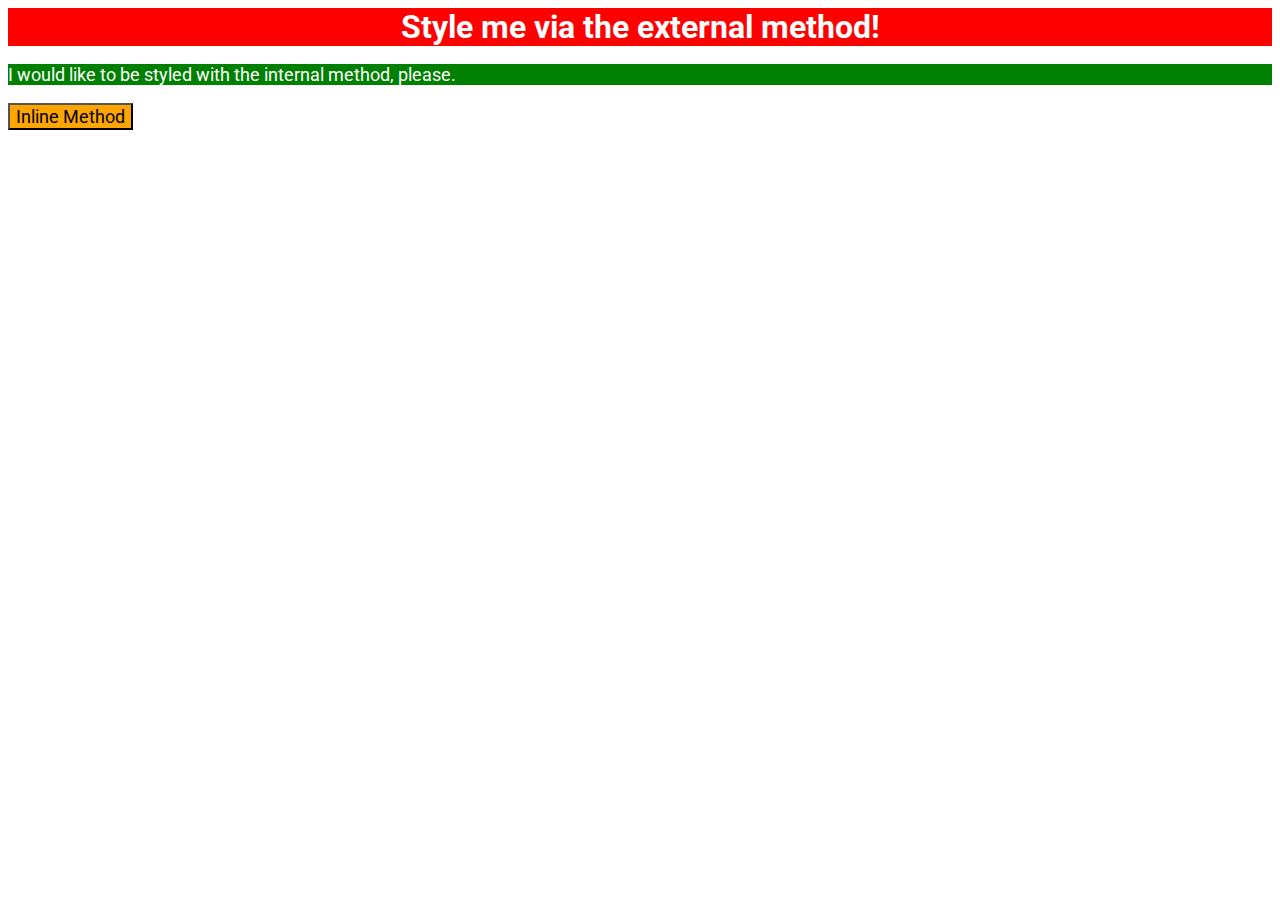
<file: foundations/01-css-methods +/index.html>
<!DOCTYPE html>
<html lang="en">
<head>
  <meta charset="UTF-8">
  <meta http-equiv="X-UA-Compatible" content="IE=edge">
  <meta name="viewport" content="width=device-width, initial-scale=1.0">
  <link rel="stylesheet" href="style.css">
  <link rel="preconnect" href="https://fonts.googleapis.com">
<link rel="preconnect" href="https://fonts.gstatic.com" crossorigin>
<link href="https://fonts.googleapis.com/css2?family=Roboto:wght@300;700&display=swap" rel="stylesheet">
  <title>Methods for Adding CSS</title>
</head>
<body>
  <style>
    * {
      font-family: 'Roboto', sans-serif;
    }
    p {
      background-color: green; color: white; font-size: 18px;
    }

  </style>

  <div>Style me via the external method!</div>
  <!-- `p`: a green background, white text, and a font size of 18px -->
  <p >I would like to be styled with the internal method, please.</p>
  <!-- `button`: an orange background and a font size of 18px -->
  <button style="background-color: orange; font-size: 18px;" >Inline Method</button>
</body>
</html>
</file>
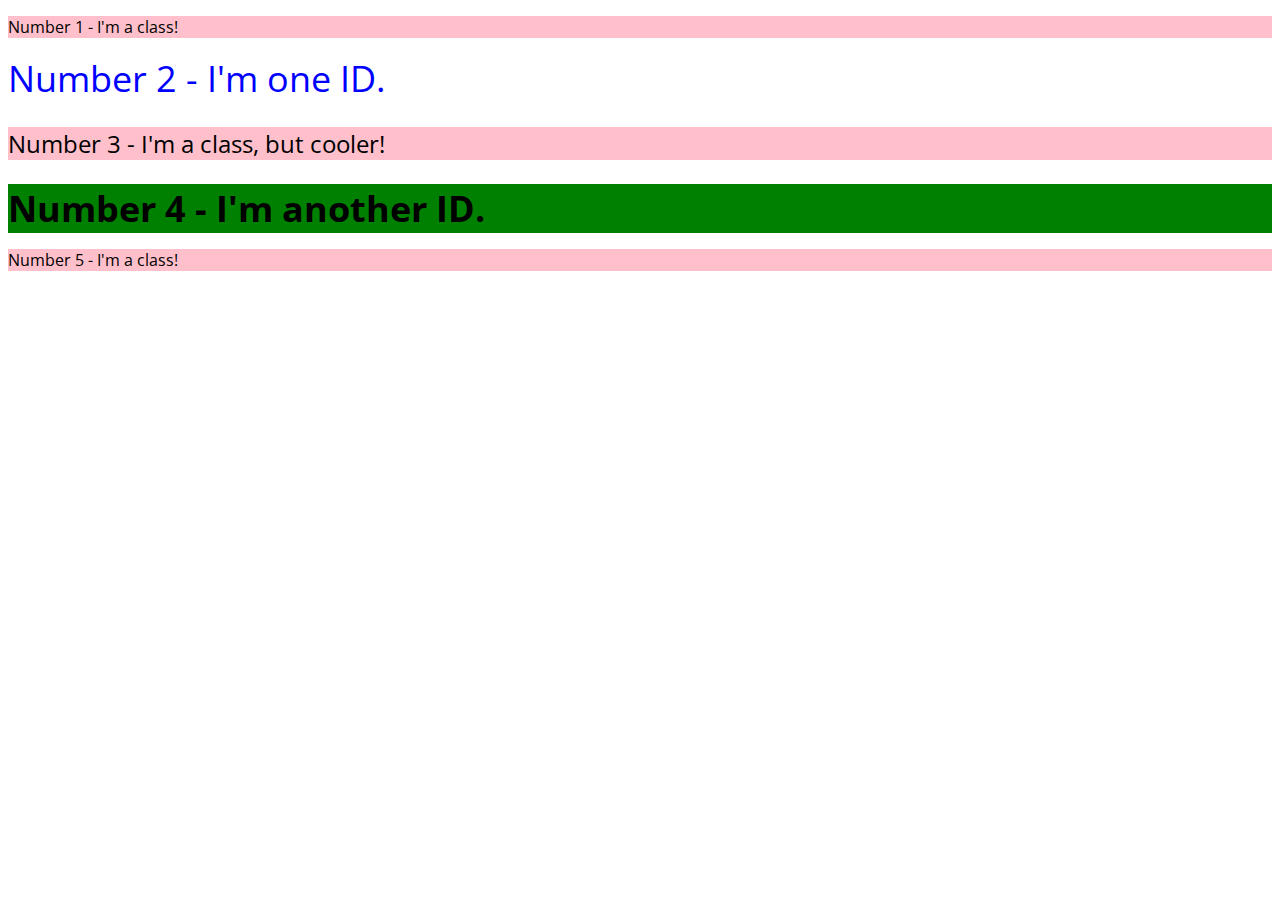
<file: foundations/02-class-id-selectors +/index.html>
<!DOCTYPE html>
<html lang="en">
<head>
  <meta charset="UTF-8">
  <meta http-equiv="X-UA-Compatible" content="IE=edge">
  <meta name="viewport" content="width=device-width, initial-scale=1.0">
  <link rel="preconnect" href="https://fonts.googleapis.com">
<link rel="preconnect" href="https://fonts.gstatic.com" crossorigin>
<link href="https://fonts.googleapis.com/css2?family=Open+Sans:wght@300;500;700&family=Roboto:wght@300;700&display=swap" rel="stylesheet">
  <title>Class and ID Selectors</title>
  <link rel="stylesheet" href="style.css">
</head>
<body>
  <p class="pink">Number 1 - I'm a class!</p>
  <div id="one-id">Number 2 - I'm one ID.</div>
  <p class="pink cooler">Number 3 - I'm a class, but cooler!</p>
  <div id="four-id">Number 4 - I'm another ID.</div>
  <p class="pink">Number 5 - I'm a class!</p>
</body>
</html>
</file>
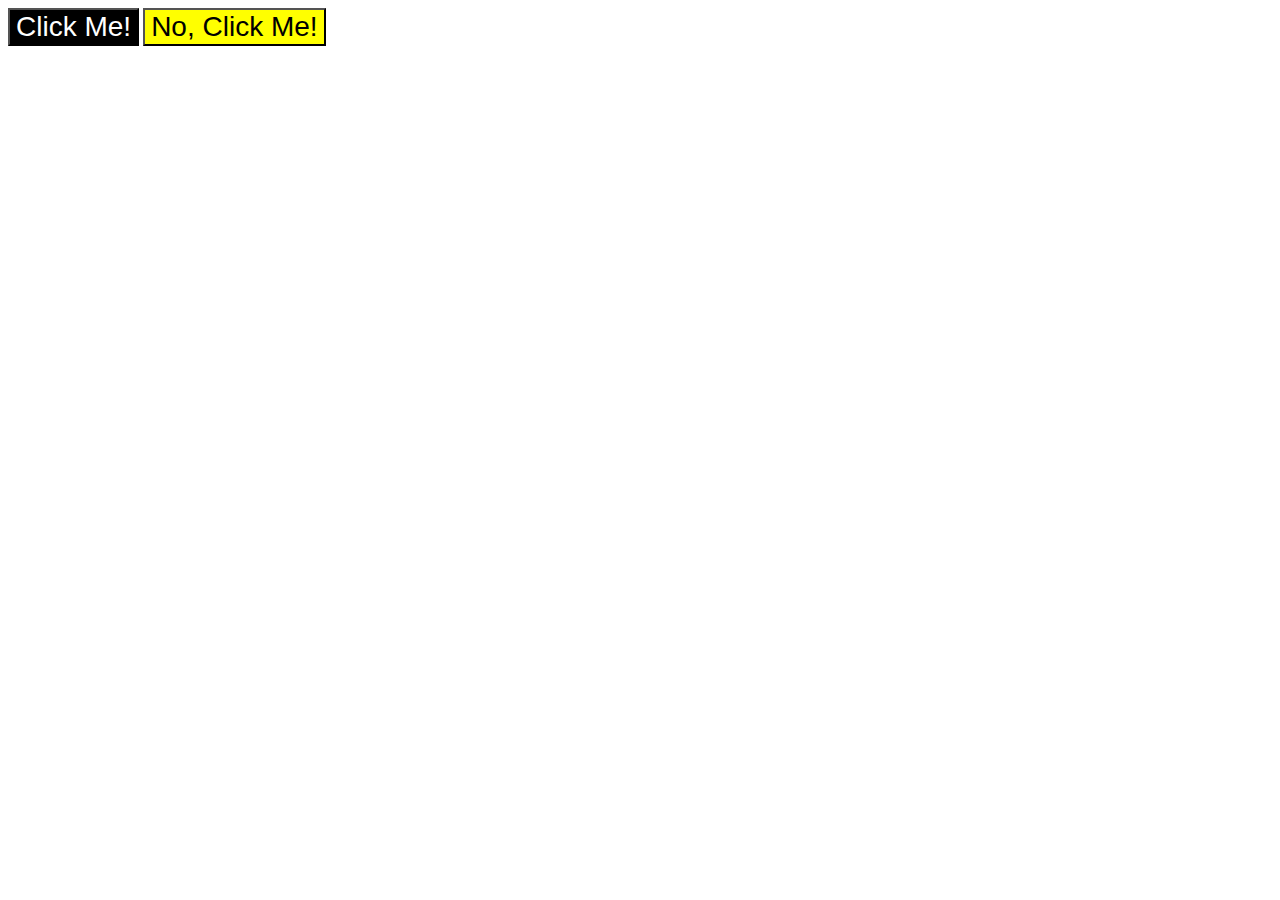
<file: foundations/03-grouping-selectors +/index.html>
<!DOCTYPE html>
<html lang="en">
<head>
  <meta charset="UTF-8">
  <meta http-equiv="X-UA-Compatible" content="IE=edge">
  <meta name="viewport" content="width=device-width, initial-scale=1.0">
  <title>Grouping Selectors</title>
  <link rel="stylesheet" href="style.css">
</head>
<body>
  <button class="first-element button">Click Me!</button>
  <button class="second-element button">No, Click Me!</button>
</body>
</html>
</file>
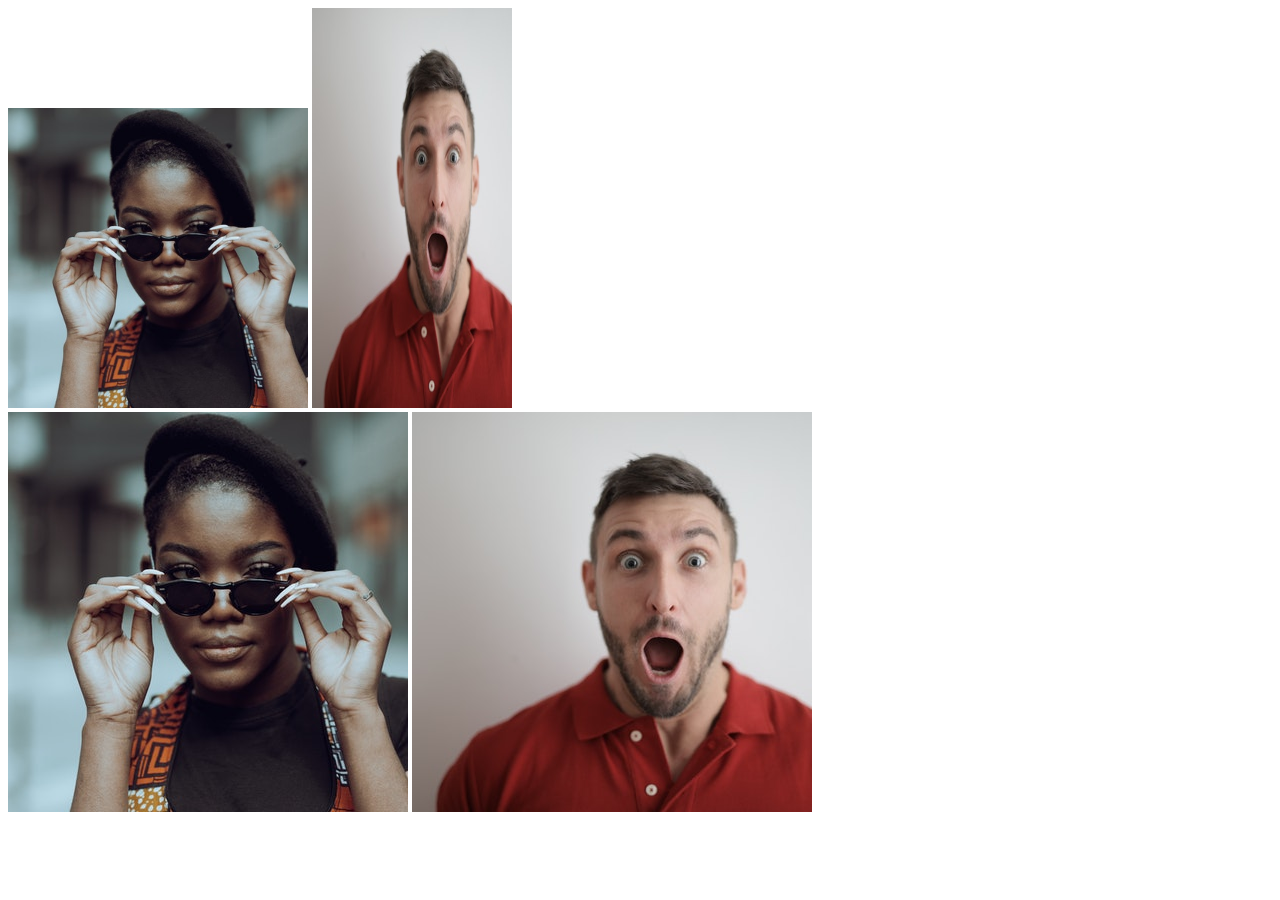
<file: foundations/04-chaining-selectors +/index.html>
<!DOCTYPE html>
<html lang="en">
<head>
  <meta charset="UTF-8">
  <meta http-equiv="X-UA-Compatible" content="IE=edge">
  <meta name="viewport" content="width=device-width, initial-scale=1.0">
  <title>Chaining Selectors</title>
  <link rel="stylesheet" href="style.css">
</head>
<body>
  <!-- Use the classes BELOW this line -->
  <div>
    <img class="avatar proportioned" src="./pexels-katho-mutodo-8434791.jpg" alt="">
    <img class="avatar distorted" src="./pexels-andrea-piacquadio-3777931.jpg" alt="">
  </div>
  <!-- Use the classes ABOVE this line -->
  <div>
    <img class="original proportioned" src="./pexels-katho-mutodo-8434791.jpg" alt="">
    <img class="original distorted" src="./pexels-andrea-piacquadio-3777931.jpg" alt="">
  </div>
</body>
</html>
</file>
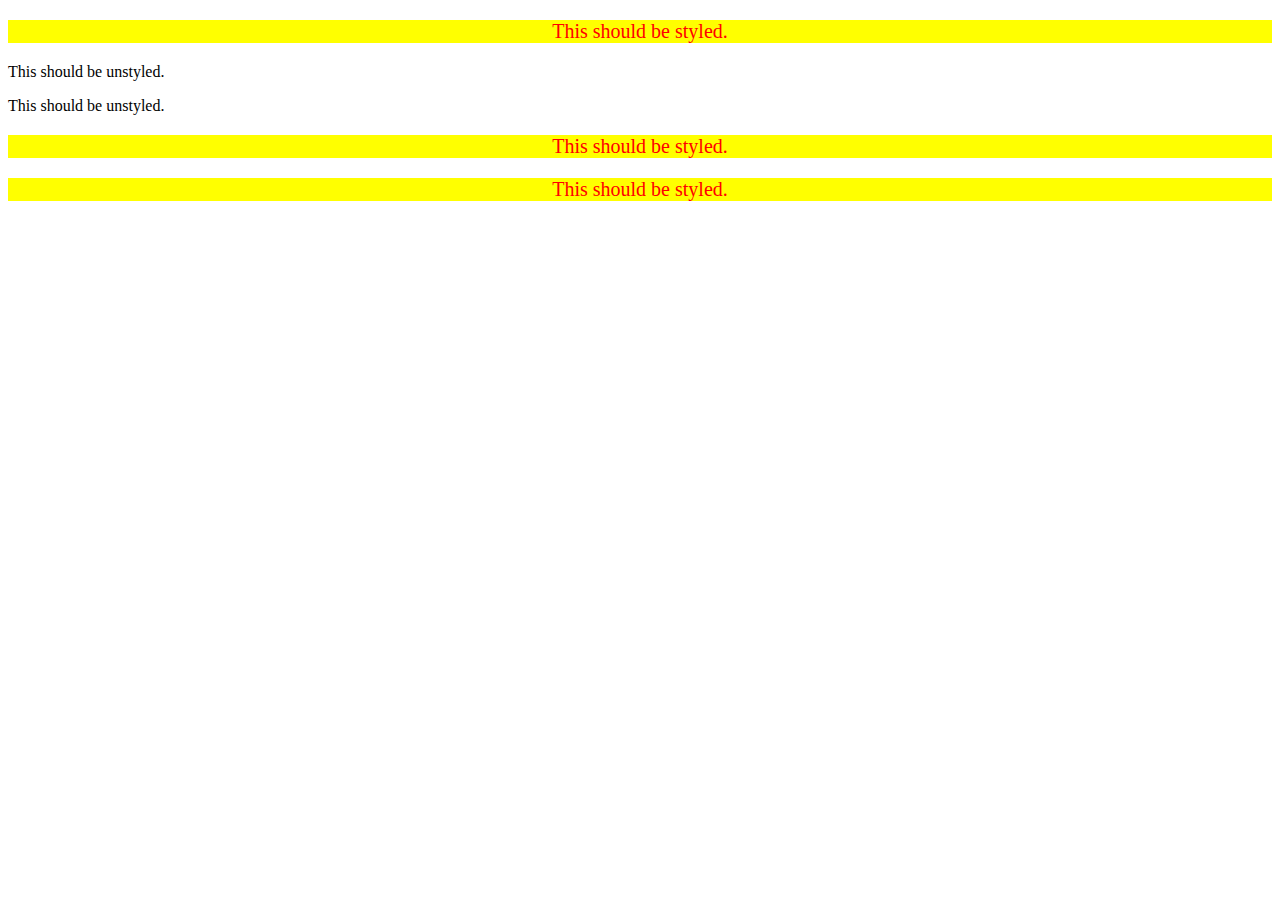
<file: foundations/05-descendant-combinator +/index.html>
<!DOCTYPE html>
<html lang="en">
<head>
  <meta charset="UTF-8">
  <meta http-equiv="X-UA-Compatible" content="IE=edge">
  <meta name="viewport" content="width=device-width, initial-scale=1.0">
  <title>Descendant Combinator</title>
  <link rel="stylesheet" href="style.css">
</head>
<body>
  <div class="container">
    <p class="text">This should be styled.</p>
  </div>
  <p class="text">This should be unstyled.</p>
  <p class="text">This should be unstyled.</p>
  <div class="container">
    <p class="text">This should be styled.</p>
    <p class="text">This should be styled.</p>
  </div>
</body>
</html>
</file>
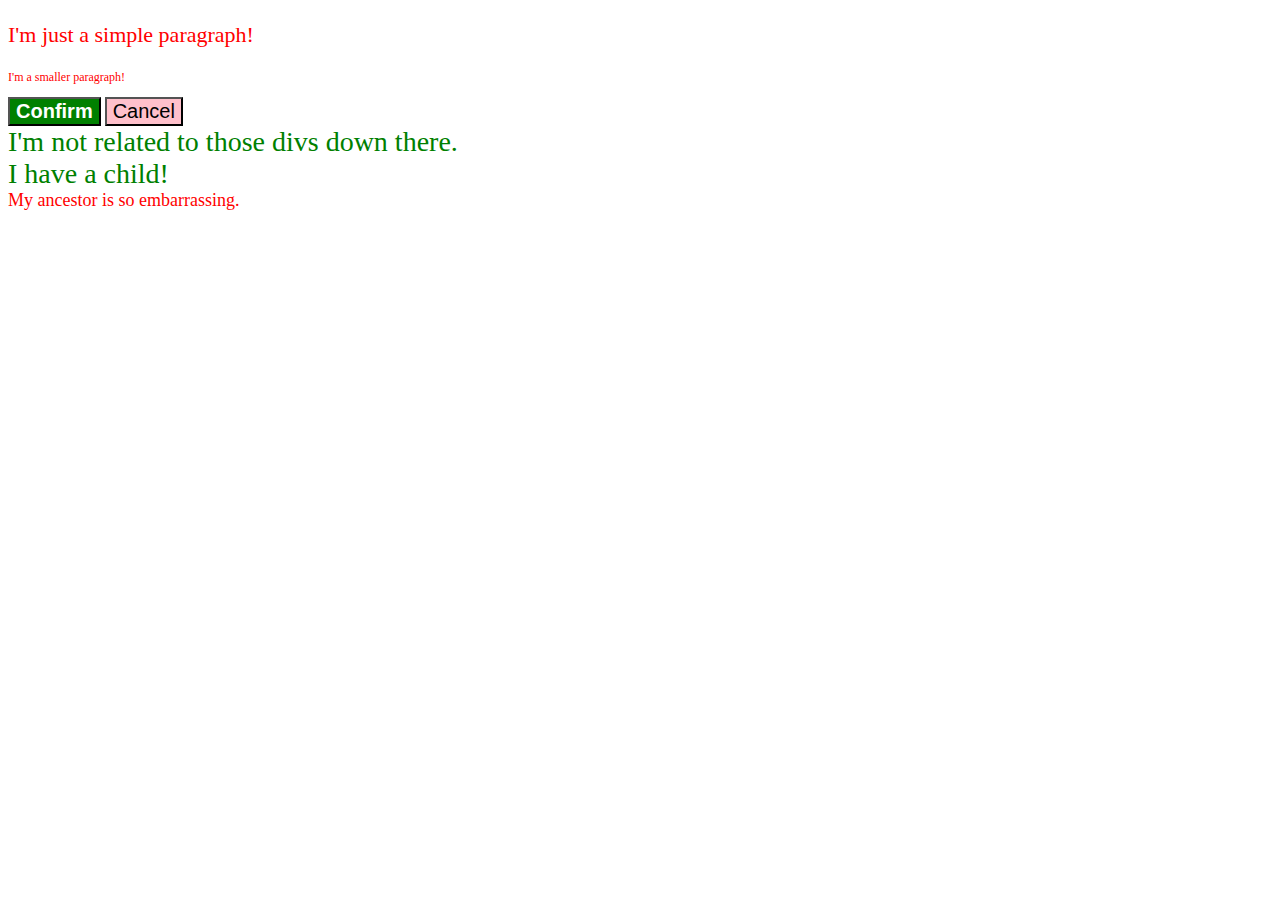
<file: foundations/06-cascade-fix +/index.html>
<!DOCTYPE html>
<html lang="en">
<head>
  <meta charset="UTF-8">
  <meta http-equiv="X-UA-Compatible" content="IE=edge">
  <meta name="viewport" content="width=device-width, initial-scale=1.0">
  <title>Fix the Cascade</title>
  <link rel="stylesheet" href="style.css">
</head>
<body>
  <p class="para">I'm just a simple paragraph!</p>
  <p class="para small-para">I'm a smaller paragraph!</p>

  <button id="confirm-button" class="button confirm">Confirm</button>
  <button id="cancel-button" class="button cancel">Cancel</button>

  <div class="text">I'm not related to those divs down there.</div>
  <div class="text">I have a child!
    <div class="text" id="child">My ancestor is so embarrassing.</div>
  </div>

</body>
</html>
</file>
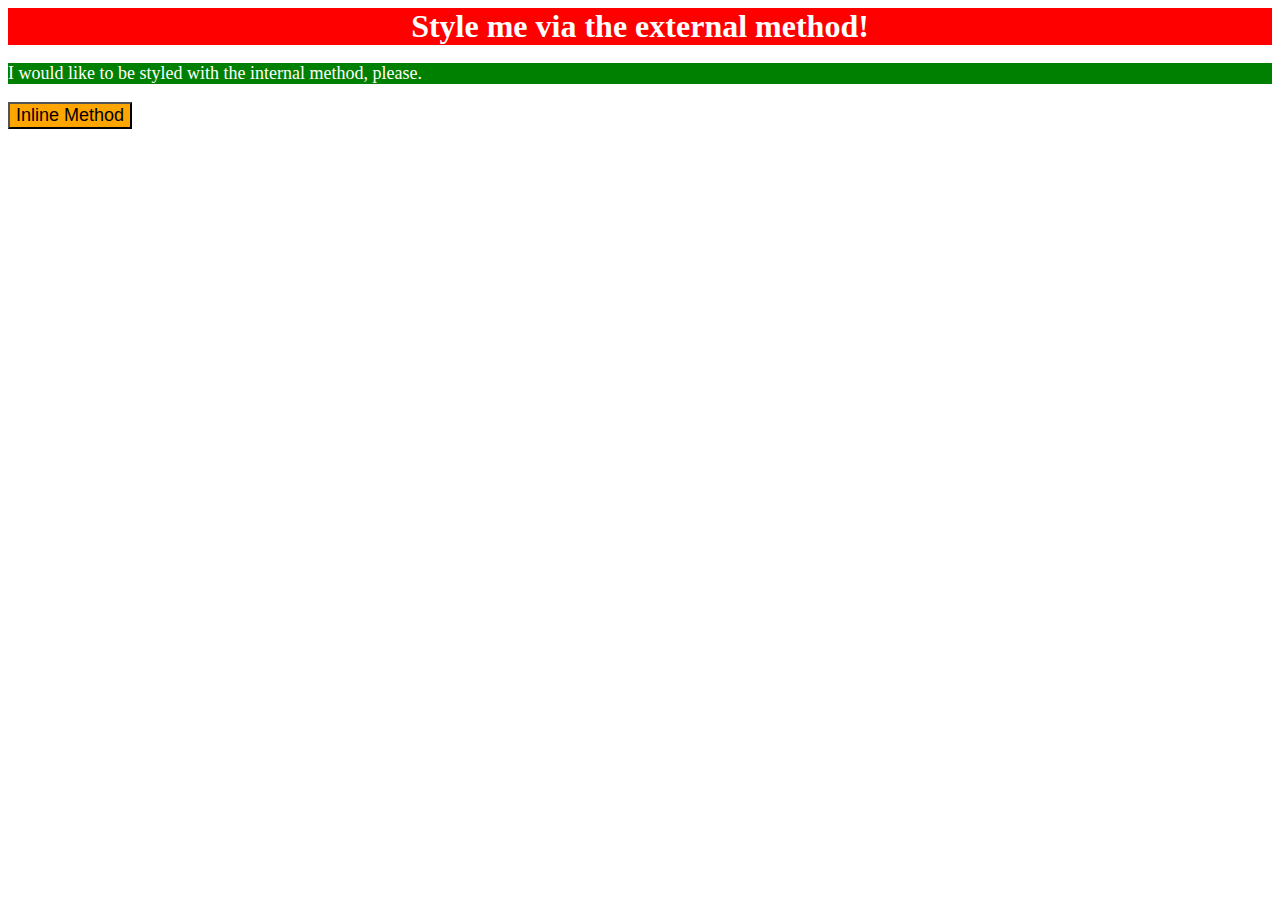
<file: foundations/01-css-methods +/solution/solution.html>
<!DOCTYPE html>
<html lang="en">
<head>
  <meta charset="UTF-8">
  <meta http-equiv="X-UA-Compatible" content="IE=edge">
  <meta name="viewport" content="width=device-width, initial-scale=1.0">
  <title>Methods for Adding CSS</title>
  <link rel="stylesheet" href="solution.css">

  <style>
    p {
      background-color: green;
      color: white;
      font-size: 18px;
    }
  </style>
</head>
<body>
  <div>Style me via the external method!</div>
  <p>I would like to be styled with the internal method, please.</p>
  <button style="background-color: orange; font-size: 18px;">Inline Method</button>
</body>
</html>
</file>
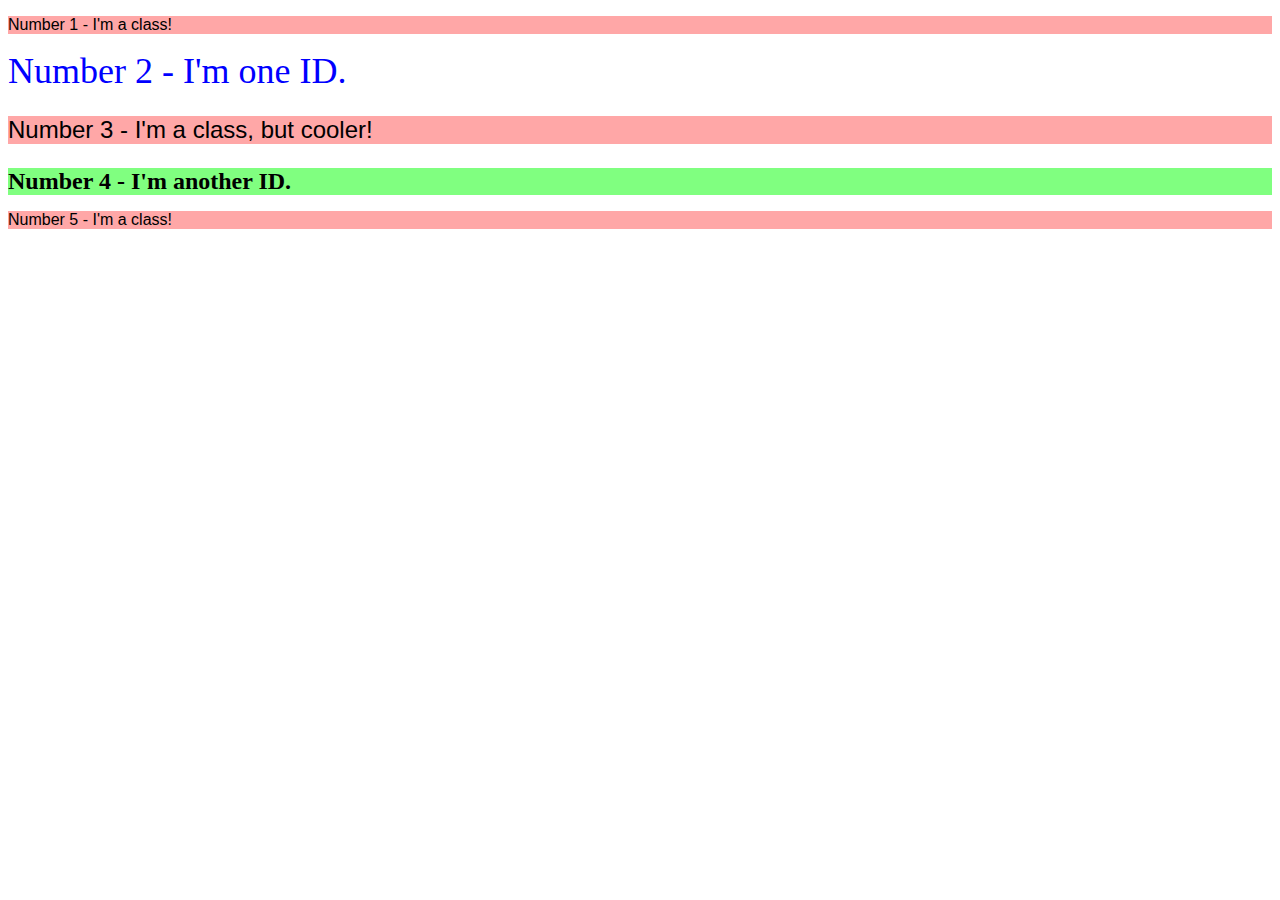
<file: foundations/02-class-id-selectors +/solution/solution.html>
<!DOCTYPE html>
<html lang="en">
<head>
  <meta charset="UTF-8">
  <meta http-equiv="X-UA-Compatible" content="IE=edge">
  <meta name="viewport" content="width=device-width, initial-scale=1.0">
  <title>Class and ID Selectors</title>
  <link rel="stylesheet" href="solution.css">
</head>
<body>
  <p class="odd">Number 1 - I'm a class!</p>
  <div id="two">Number 2 - I'm one ID.</div>
  <p class="odd oddly-cool">Number 3 - I'm a class, but cooler!</p>
  <div id="four">Number 4 - I'm another ID.</div>
  <p class="odd">Number 5 - I'm a class!</p>
</body>
</html>
</file>
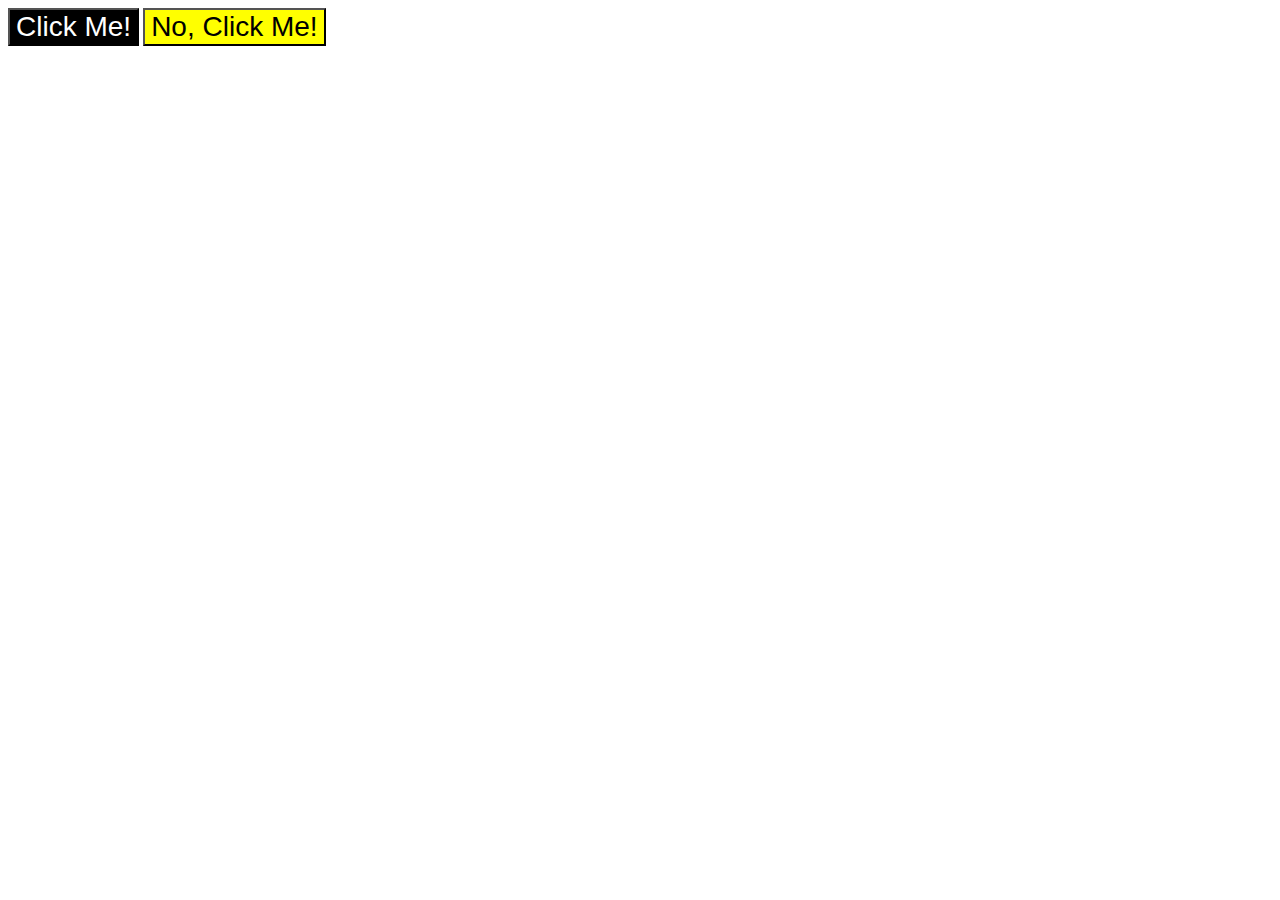
<file: foundations/03-grouping-selectors +/solution/solution.html>
<!DOCTYPE html>
<html lang="en">
<head>
  <meta charset="UTF-8">
  <meta http-equiv="X-UA-Compatible" content="IE=edge">
  <meta name="viewport" content="width=device-width, initial-scale=1.0">
  <title>Grouping Selectors</title>
  <link rel="stylesheet" href="solution.css">
</head>
<body>
  <button class="inverted">Click Me!</button>
  <button class="fancy">No, Click Me!</button>
</body>
</html>
</file>
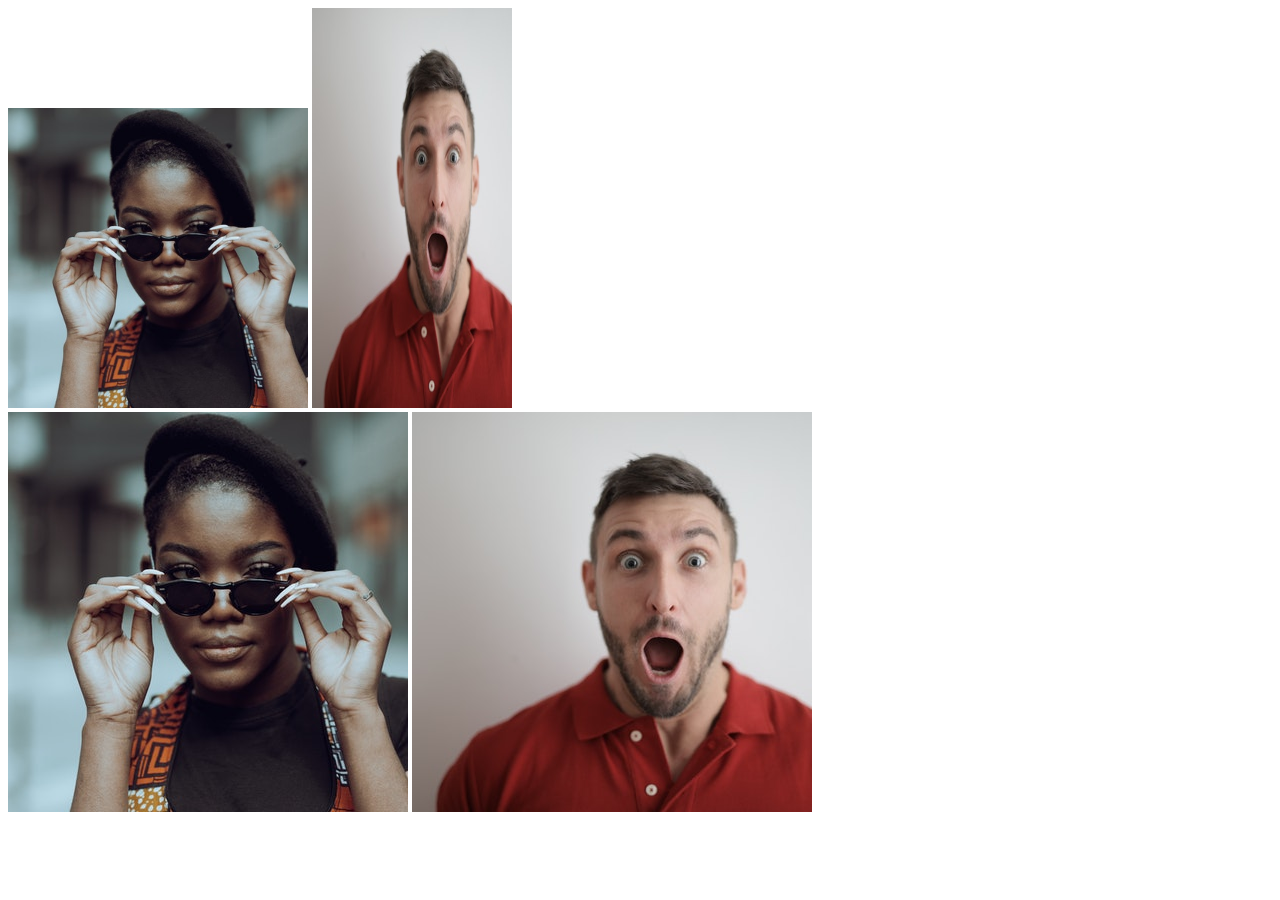
<file: foundations/04-chaining-selectors +/solution/solution.html>
<!DOCTYPE html>
<html lang="en">
<head>
  <meta charset="UTF-8">
  <meta http-equiv="X-UA-Compatible" content="IE=edge">
  <meta name="viewport" content="width=device-width, initial-scale=1.0">
  <title>Chaining Selectors</title>
  <link rel="stylesheet" href="solution.css">
</head>
<body>
  <div>
    <img class="avatar proportioned" src="../pexels-katho-mutodo-8434791.jpg" alt="">
    <img class="avatar distorted" src="../pexels-andrea-piacquadio-3777931.jpg" alt="">
  </div>
  <div>
    <img class="original proportioned" src="../pexels-katho-mutodo-8434791.jpg" alt="">
    <img class="original distorted" src="../pexels-andrea-piacquadio-3777931.jpg" alt="">
  </div>
</body>
</html>
</file>
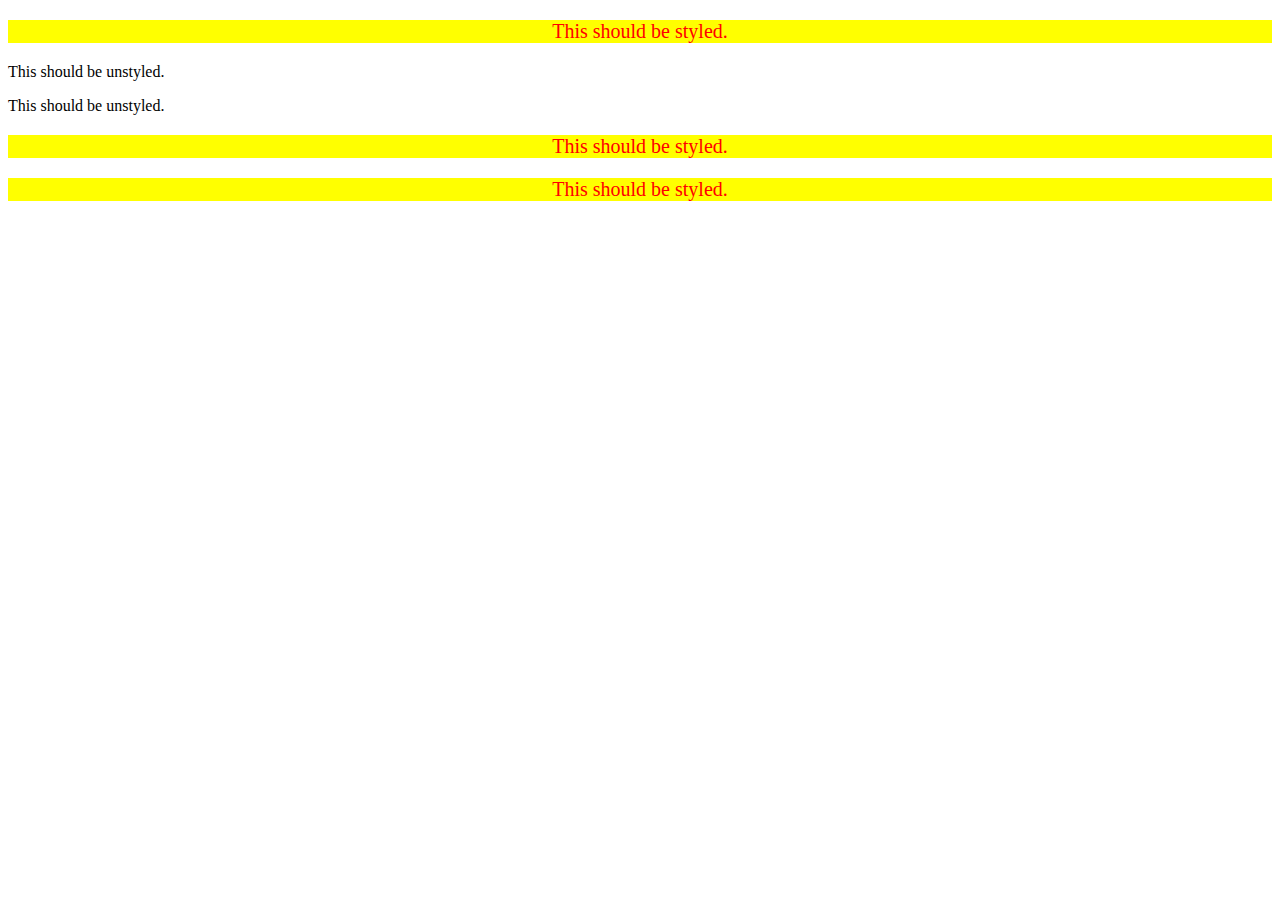
<file: foundations/05-descendant-combinator +/solution/solution.html>
<!DOCTYPE html>
<html lang="en">
<head>
  <meta charset="UTF-8">
  <meta http-equiv="X-UA-Compatible" content="IE=edge">
  <meta name="viewport" content="width=device-width, initial-scale=1.0">
  <title>Descendant Combinator</title>
  <link rel="stylesheet" href="solution.css">
</head>
<body>
  <div class="container">
    <p class="text">This should be styled.</p>
  </div>
  <p class="text">This should be unstyled.</p>
  <p class="text">This should be unstyled.</p>
  <div class="container">
    <p class="text">This should be styled.</p>
    <p class="text">This should be styled.</p>
  </div>
</body>
</html>
</file>
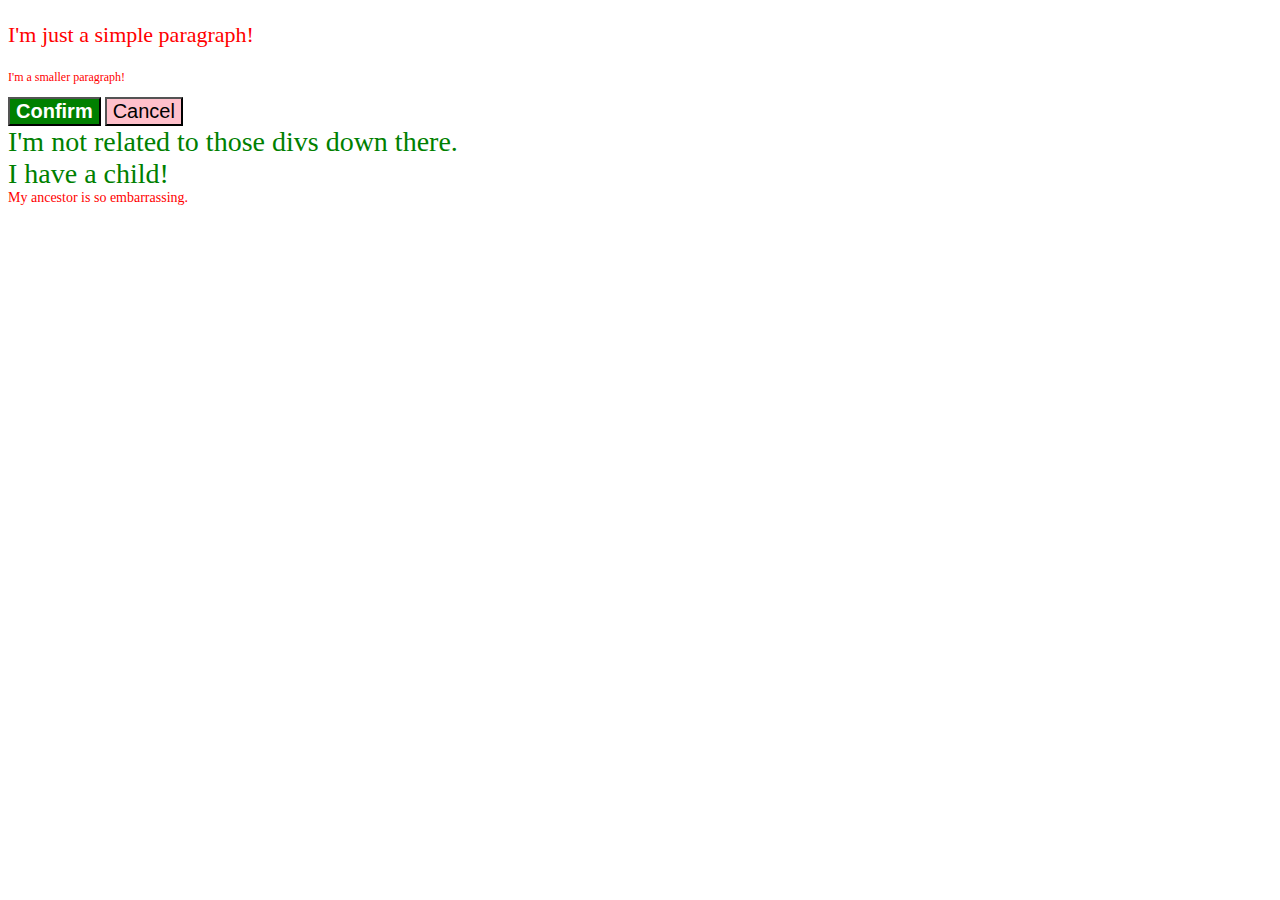
<file: foundations/06-cascade-fix +/solution/solution.html>
<!DOCTYPE html>
<html lang="en">
<head>
  <meta charset="UTF-8">
  <meta http-equiv="X-UA-Compatible" content="IE=edge">
  <meta name="viewport" content="width=device-width, initial-scale=1.0">
  <title>Fix the Cascade</title>
  <link rel="stylesheet" href="solution.css">
</head>
<body>
  <p class="para">I'm just a simple paragraph!</p>
  <p class="para small-para">I'm a smaller paragraph!</p>

  <button id="confirm-button" class="button confirm">Confirm</button>
  <button id="cancel-button" class="button cancel">Cancel</button>

  <div class="text">I'm not related to those divs down there.</div>
  <div class="text">I have a child!
    <div class="text child">My ancestor is so embarrassing.</div>
  </div>
</body>
</html>
</file>
<file: foundations/01-css-methods +/style.css>
div {
  background-color: red;
  color: white;
  font-size: 32px;
  text-align: center;
  font-weight: 700;
}
</file>
<file: foundations/02-class-id-selectors +/style.css>
body {
    font-family: 'Open Sans', sans-serif;
}
.pink {
    background-color: pink;
}
#one-id{
    background-color: #fff;
    color: blue;
    font-size: 36px;
}

#four-id{
    background-color: green;
    font-size: 36px;
    font-weight: 700;
}

.cooler {
    font-size: 24px;
}
</file>
<file: foundations/03-grouping-selectors +/style.css>
.first-element {
    background-color: black;
    color: white;
}

.second-element {
    background-color: yellow;
}

.second-element,
.first-element {
    font-size: 28px;
    font-family: Helvetica, "Times New Roman", sans-serif;
}
</file>
<file: foundations/04-chaining-selectors +/style.css>
.avatar.proportioned {
    width: 300px;
    height: 300px;
}

.avatar.distorted {
    width: 200px;
    height: 400px;
}
</file>
<file: foundations/05-descendant-combinator +/style.css>
/* Only the `p` elements that are descendants of the `div` element should have a yellow background, red text, a font size of 20px, and center aligned. */
div p {
background-color: yellow;
color: red;
font-size: 20px;
text-align: center;
}
</file>
<file: foundations/06-cascade-fix +/style.css>
.para,
.small-para {
  color: hsl(0, 100%, 50%);
}
.para {
  font-size: 22px;
}

.small-para {
  font-size: 12px;
}


.button {
  background-color: #ffc0cb;
  color: black;
  font-size: 20px;
}
.confirm {
  background: green;
  color: white;
  font-size: 20px;
  font-weight: bold;
} 

div.text {
  color: green;
  font-size: 28px;
}

#child {
  color: red;
  font-size: 18px;
}
</file>
<file: foundations/01-css-methods +/solution/solution.css>
div {
  background-color: red;
  color: white;
  font-size: 32px;
  text-align: center;
  font-weight: bold;
}
</file>
<file: foundations/02-class-id-selectors +/solution/solution.css>
.odd {
  background-color: rgb(255, 167, 167);
  font-family: Verdana, sans-serif;
}

.oddly-cool {
  font-size: 24px;
}

#two {
  color: #0000ff;
  font-size: 36px;
}

#four {
  background-color: hsl(120, 100%, 75%);
  font-size: 24px;
  font-weight: bold;
}
</file>
<file: foundations/03-grouping-selectors +/solution/solution.css>
.inverted,
.fancy {
  font-family: Helvetica, "Times New Roman", sans-serif;
  font-size: 28px;
}

.inverted {
  background-color: black;
  color: white;
}

.fancy {
  background-color: yellow;
}
</file>
<file: foundations/04-chaining-selectors +/solution/solution.css>
.avatar.proportioned {
  height: auto;
  width: 300px;
}

.avatar.distorted {
  height: 400px;
  width: 200px;
}
</file>
<file: foundations/05-descendant-combinator +/solution/solution.css>
.container .text {
  background-color: yellow;
  color: red;
  font-size: 20px;
  text-align: center;
}
</file>
<file: foundations/06-cascade-fix +/solution/solution.css>
.para,
.small-para {
  color: hsl(0, 100%, 50%);
}

.para {
  font-size: 22px;
}

.button {
  background-color: #ffc0cb;
  color: black;
  font-size: 20px;
}

div.text {
  color: green;
  font-size: 28px;
}

/* SOLUTION */

/* 
  For the following rule, we removed it from its original position in the file:

  .small-para {
    font-size: 12px;
  } 

  Then we placed it after the .para selector, taking advantage of the rule order since both selectors have the same specificity. 
  
  Another solution would be keeping it in its original place and just chaining selectors, giving this rule a higher specificity:

  p.small-para {
    font-size: 12px;
  }
*/

.small-para {
  font-size: 12px;
}

/* 
  For the following rule we removed the original .confirm selector:

  .confirm {
    background: green;
    color: white;
    font-size: 20px;
    font-weight: bold;
  } 

  Then we used an ID selector instead, since it has a higher specificity than the .button selector.

  Other solutions would be to simply move the .confirm rule below the .button rule, or to use the .button.confirm selector without moving it:

  .button.confirm {
    background: green;
    color: white;
    font-size: 20px;
    font-weight: bold;
  }
*/

#confirm-button {
  background: green;
  color: white;
  font-size: 20px;
  font-weight: bold;
}

/*
  For the following rule we first removed it from its original position in the file: 

  .child {
    color: red;
    font-size: 14px;
  }

  Then we added another selector to create a descendant combinator. If we only created a descendant combinator, the specificity would be tied with the div.text selector and it would come down to rule order, and if we only moved it the div.text selector would still have a higher specificity.
  
  Another solution would be to keep the rule where it was and just replace the div selector with the .text selector:

  .text .child {
    color: red;
    font-size: 14px;
  }
*/

div .child {
  color: red;
  font-size: 14px;
}
</file>
